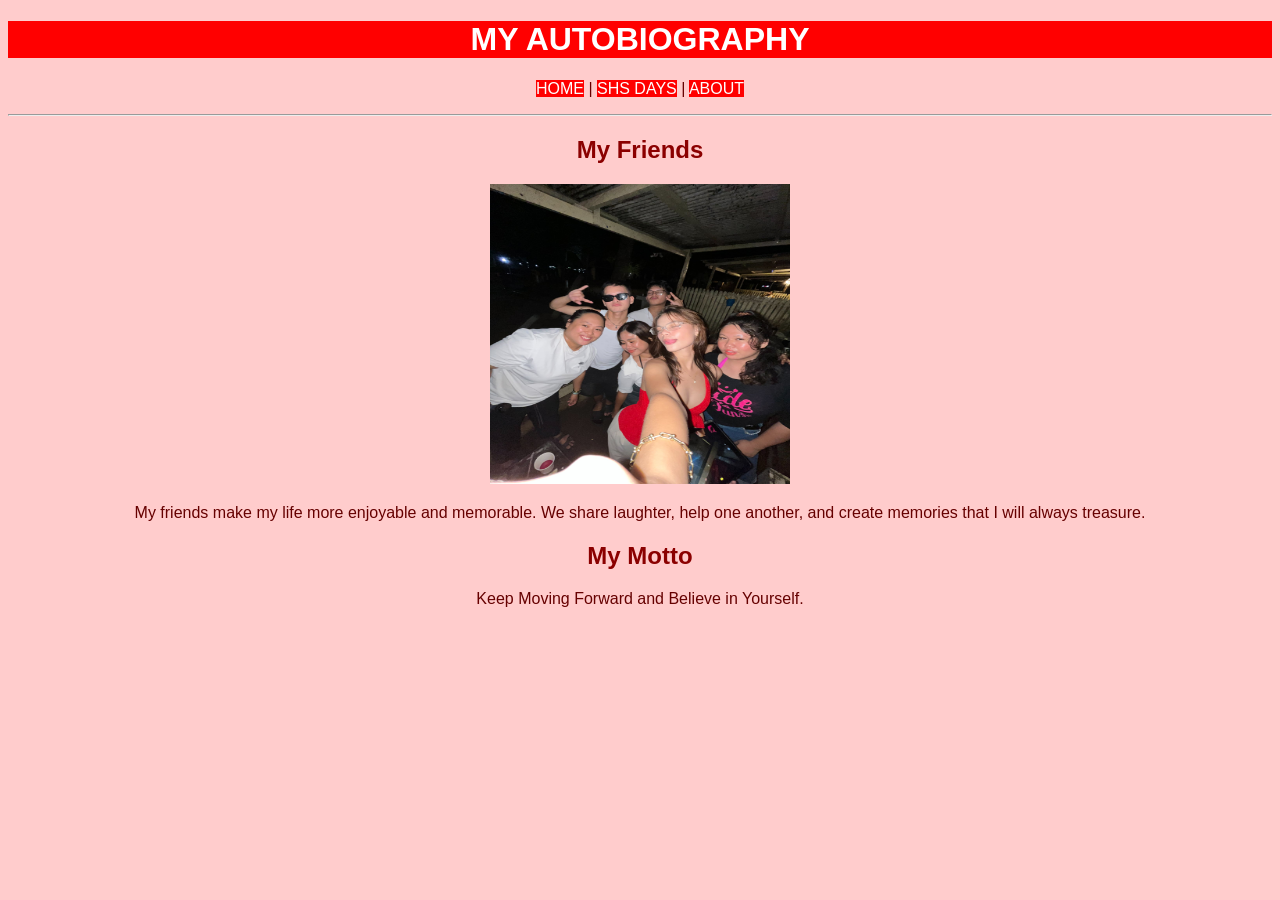
<file: index.html>
<!DOCTYPE html>
<html>
<head>
    <title>My Autobiography</title>
    <link rel="stylesheet" href="stylesheet.css">
</head>
<body>
    <h1>MY AUTOBIOGRAPHY</h1>

    <p>
        <a href="index.html">HOME</a> |
        <a href="shsday.html">SHS DAYS</a> |
        <a href="about.html">ABOUT</a>
    </p>

    <hr>

    <h2>My Friends</h2>
    <img src="friends.jpg" alt="Myfriends" height="300" width="300">
    <p>My friends make my life more enjoyable
    and memorable. We share laughter, help one
    another, and create memories that I will
    always treasure.</p>

    <h2>My Motto</h2>
    <p>Keep Moving Forward and Believe in Yourself.</p>
</body>
</html>
</file>
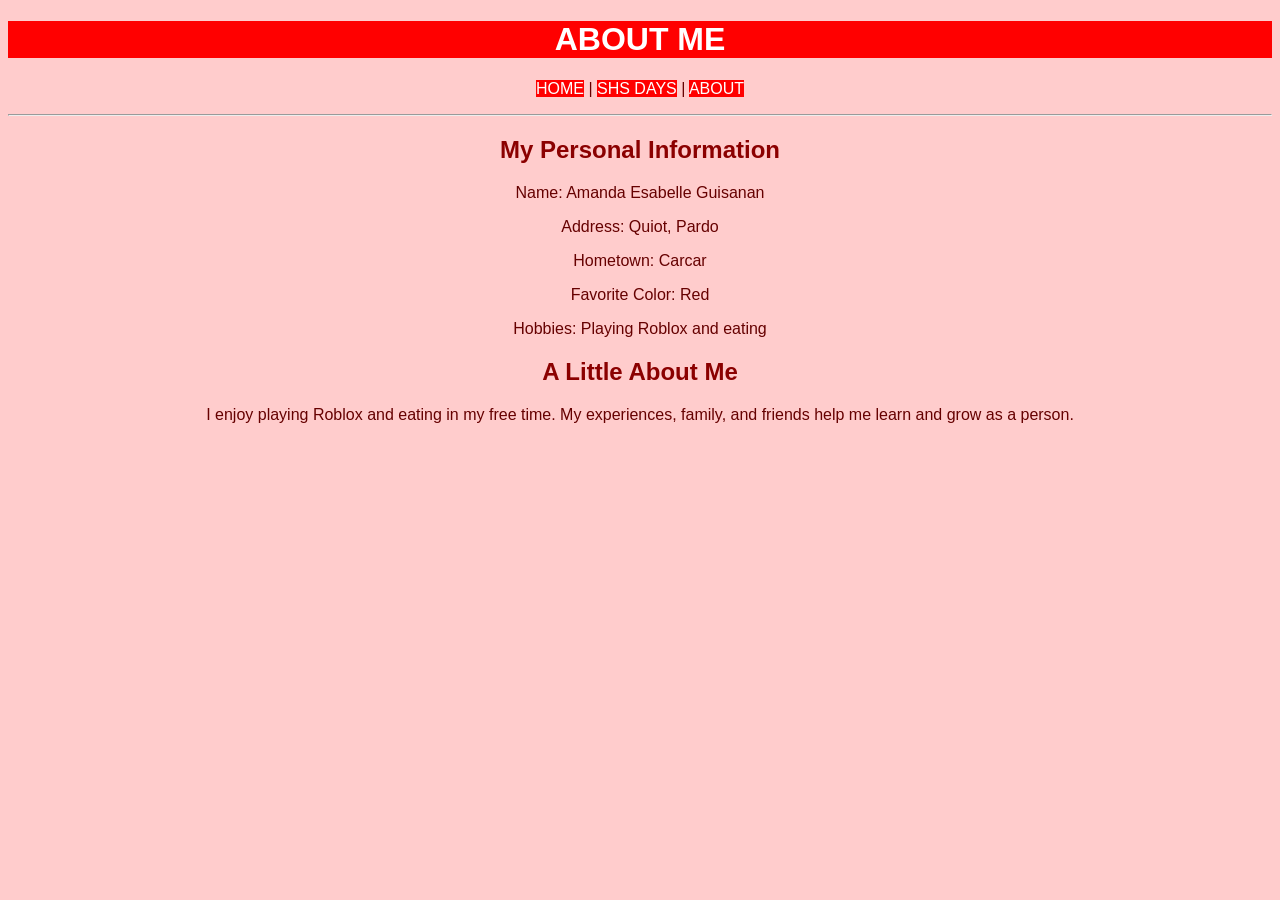
<file: about.html>
<!DOCTYPE html>
<html>
<head>
    <title>About Me</title>
    <link rel="stylesheet" href="stylesheet.css">
</head>
<body>
    <h1>ABOUT ME</h1>

    <p>
        <a href="index.html">HOME</a> |
        <a href="shsday.html">SHS DAYS</a> |
        <a href="about.html">ABOUT</a>
    </p>

    <hr>

    <h2>My Personal Information</h2>
    <p>Name: Amanda Esabelle Guisanan</p>
    <p>Address: Quiot, Pardo</p>
    <p>Hometown: Carcar</p>
    <p>Favorite Color: Red</p>
    <p>Hobbies: Playing Roblox and eating</p>

    <h2>A Little About Me</h2>
    <p>I enjoy playing Roblox and eating in
    my free time. My experiences, family, and
    friends help me learn and grow as a person.</p>
</body>
</html>
</file>
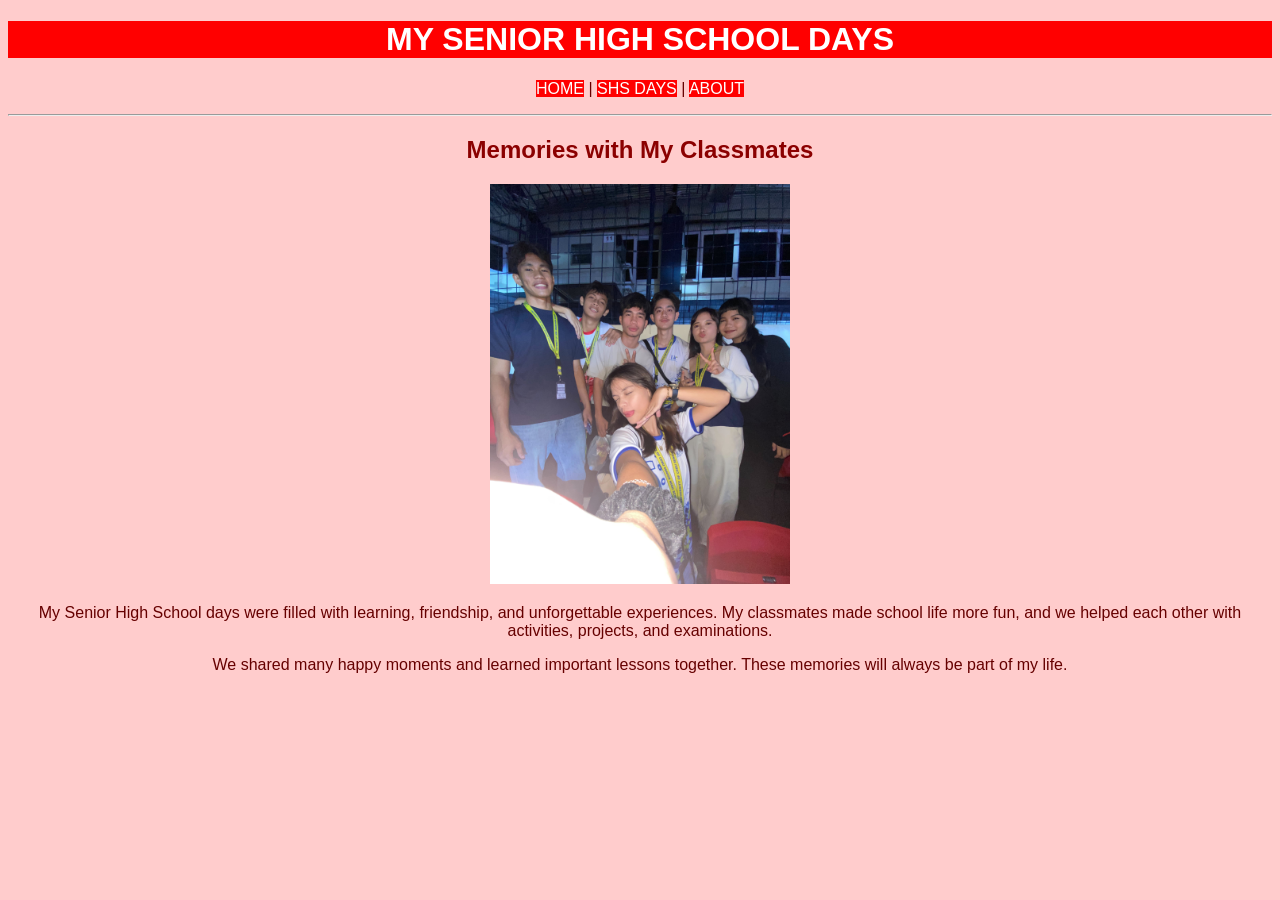
<file: shsday.html>
<!DOCTYPE html>
<html>
<head>
    <title>My SHS Days</title>
    <link rel="stylesheet" href="stylesheet.css">
</head>
<body>
    <h1>MY SENIOR HIGH SCHOOL DAYS</h1>

    <p>
        <a href="index.html">HOME</a> |
        <a href="shsday.html">SHS DAYS</a> |
        <a href="about.html">ABOUT</a>
    </p>

    <hr>

    <h2>Memories with My Classmates</h2>
    <img src="classmates.jpg"
    alt="My SHS classmates" width="300">

    <p>My Senior High School days were filled
    with learning, friendship, and unforgettable
    experiences. My classmates made school life
    more fun, and we helped each other with
    activities, projects, and examinations.</p>

    <p>We shared many happy moments and learned
    important lessons together. These memories
    will always be part of my life.</p>
</body>
</html>
</file>
<file: stylesheet.css>
body {
    background-color: #ffcccc;
    color: #990000;
    text-align: center;
    font-family: Arial, sans-serif;
}

h1 {
    background-color: red;
    color: white;
}

h2 {
    color: darkred;
}

p {
    color: #660000;
}

a {
    color: white;
    background-color: red;
    text-decoration: none;
}

img {
    width: 300px;
}
</file>
